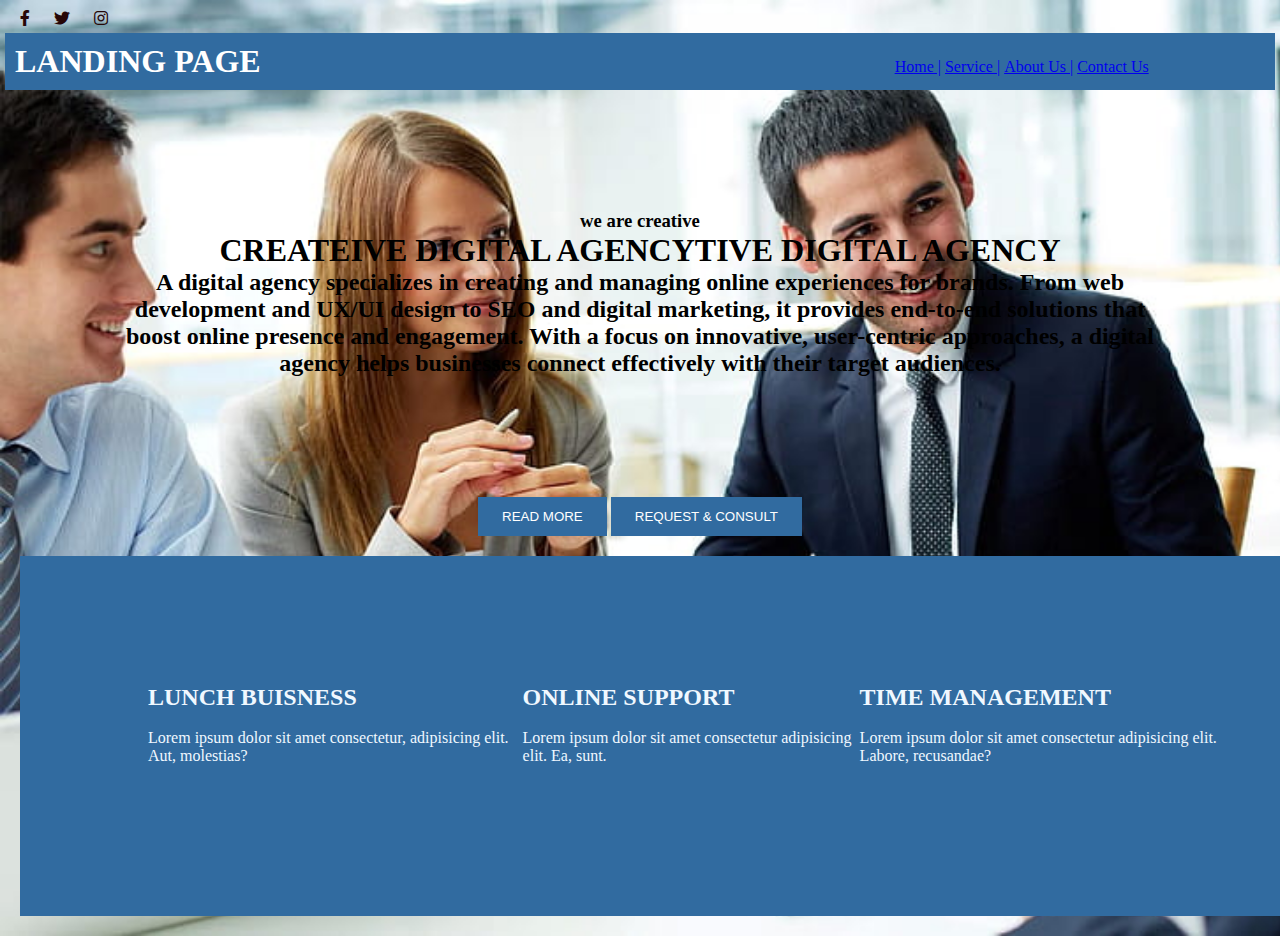
<file: webpage/index.html>
<!DOCTYPE html>
<html lang="en">
<head>
    <meta charset="UTF-8">
    <meta name="viewport" content="width=device-width, initial-scale=1.0">
    <title>web page</title>
    <link rel="stylesheet" href="style.css">
    <link rel="stylesheet" href="https://cdnjs.cloudflare.com/ajax/libs/font-awesome/5.15.2/css/all.min.css" />
    <div class="media-icons">
        <a href="#"><i class="fab fa-facebook-f"></i></a>
        <a href="#"><i class="fab fa-twitter"></i></a>
        <a href="#"><i class="fab fa-instagram"></i></a>
      </div>
      <link rel="stylesheet" href="https://cdnjs.cloudflare.com/ajax/libs/font-awesome/6.6.0/css/all.min.css" integrity="sha512-Kc323vGBEqzTmouAECnVceyQqyqdsSiqLQISBL29aUW4U/M7pSPA/gEUZQqv1cwx4OnYxTxve5UMg5GT6L4JJg==" crossorigin="anonymous" referrerpolicy="no-referrer" />
</head>
    <div class="heading">
        <nav>
            <h1>LANDING PAGE</h1>
            <ul>
              <li><a href="index.html"> Home |</a></li>
              <li> <a href="service.html">Service |</a></li>
              <li><a href="about.html"> About Us |</a></li>
              <li><a href="contact.html">Contact Us </a></li>
            </ul>
        </nav>
        <body>
        <div class="add img">
        <div class="text">
            <h3>we are creative</h3>
            <h1>CREATEIVE DIGITAL AGENCYTIVE DIGITAL AGENCY</h1>
            <h2>A digital agency specializes in creating and managing online experiences for brands. From web development and UX/UI design to SEO and digital marketing, it provides end-to-end solutions that boost online presence and engagement. With a focus on innovative, user-centric approaches, a digital agency helps businesses connect effectively with their target audiences.</h2>
        </div>
        </div>
        <center>
        <div class="btn">
        <button>READ MORE</button>
        <button>REQUEST & CONSULT</button>
        </div>
        </center>
        <footer>
            <div class="container">
                <div class="footer-content">
                    <h2>LUNCH BUISNESS</h2>
                    <br>
                    <P>Lorem ipsum dolor sit amet consectetur, adipisicing elit. Aut, molestias?</P>
                    <i class="fa-solid fa-rocket"></i>
                </div>
                <div class="footer-content">
                    <h2>ONLINE SUPPORT</h2>
                    <br>
                    <p>Lorem ipsum dolor sit amet consectetur adipisicing elit. Ea, sunt.</p>
                    <i class="fa-solid fa-earth-americas"></i>
                </div>
                <div class="footer-content">
                    <h2>TIME MANAGEMENT</h2>
                    <br>
                    <P>Lorem ipsum dolor sit amet consectetur adipisicing elit. Labore, recusandae?</P>  
                    <i class="fa-solid fa-bell"></i>
                </div>
            </div>
        </footer>
        
    </div>
    
</body>
</html>
</file>
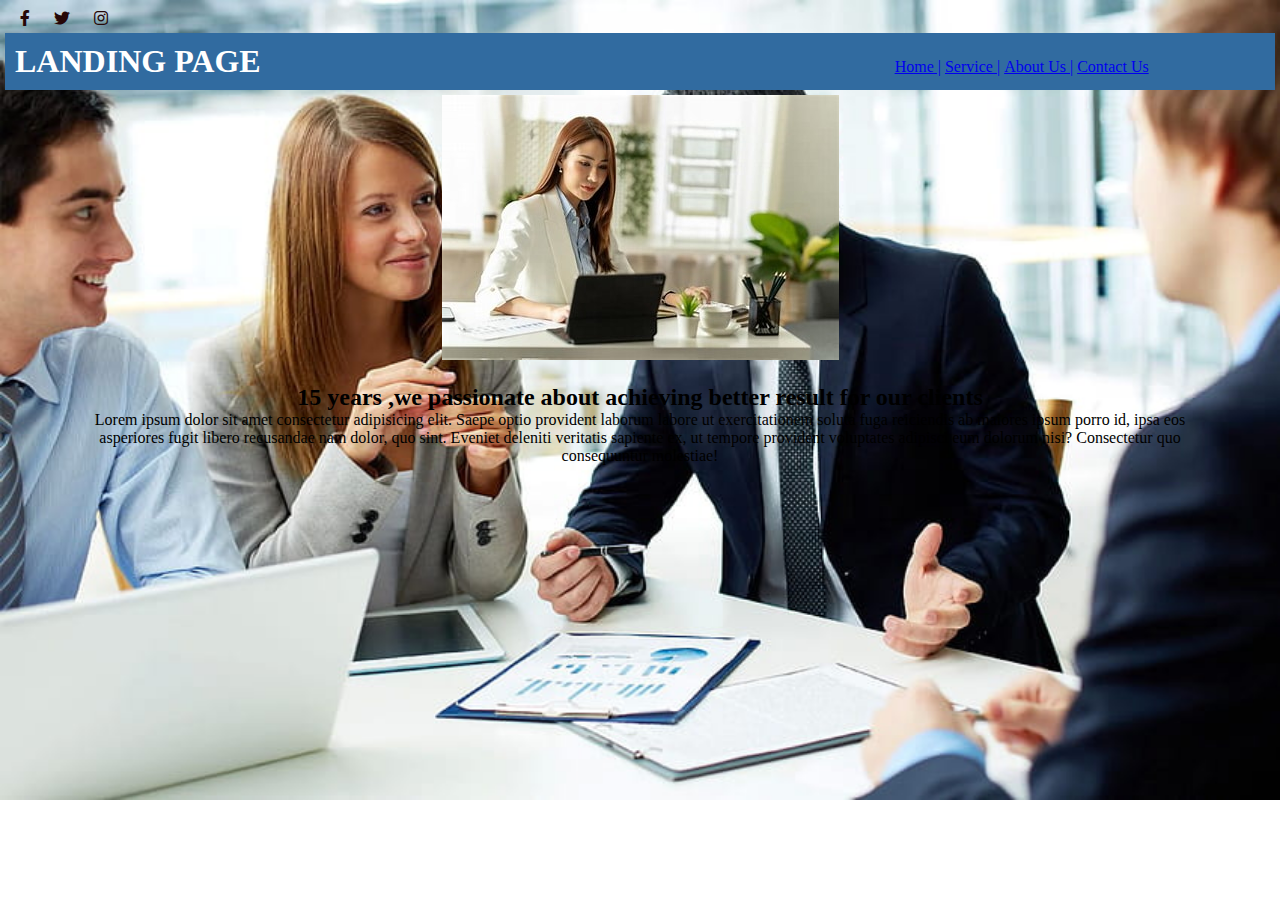
<file: webpage/about.html>
<!DOCTYPE html>
<html lang="en">
<head>
    <meta charset="UTF-8">
    <meta name="viewport" content="width=device-width, initial-scale=1.0">
    <title>web page</title>
    <link rel="stylesheet" href="style.css">
    <link rel="stylesheet" href="https://cdnjs.cloudflare.com/ajax/libs/font-awesome/5.15.2/css/all.min.css" />
    <div class="media-icons">
        <a href="#"><i class="fab fa-facebook-f"></i></a>
        <a href="#"><i class="fab fa-twitter"></i></a>
        <a href="#"><i class="fab fa-instagram"></i></a>
      </div>
      <link rel="stylesheet" href="https://cdnjs.cloudflare.com/ajax/libs/font-awesome/6.6.0/css/all.min.css" integrity="sha512-Kc323vGBEqzTmouAECnVceyQqyqdsSiqLQISBL29aUW4U/M7pSPA/gEUZQqv1cwx4OnYxTxve5UMg5GT6L4JJg==" crossorigin="anonymous" referrerpolicy="no-referrer" />
   </head> 
<body>
    <div class="heading">
        <nav>
            <h1>LANDING PAGE</h1>
            <ul>
              <li><a href="index.html"> Home |</a></li>
              <li> <a href="service.html">Service |</a></li>
              <li><a href="aboutus.html"> About Us |</a></li>
              <li><a href="contactus.html">Contact Us </a></li>
            </ul>
</nav>
</div>
<center><div class="containerr">
  <section class="about">
  <div class="about-image">
  <img src="images/office girl.jpg">
  </div>
  <div class="about-content">
  <h2>15 years ,we passionate about achieving better result for our clients</h2>
  <p>Lorem ipsum dolor sit amet consectetur adipisicing elit. Saepe optio provident laborum labore ut exercitationem soluta fuga reiciendis ab maiores ipsum porro id, ipsa eos asperiores fugit libero recusandae nam dolor, quo sint. Eveniet deleniti veritatis sapiente ex, ut tempore provident voluptates adipisci eum dolorum nisi? Consectetur quo consequuntur molestiae!</p>
  </div>
  </section>
  </div>
   </center>
</body>
</html>
</file>
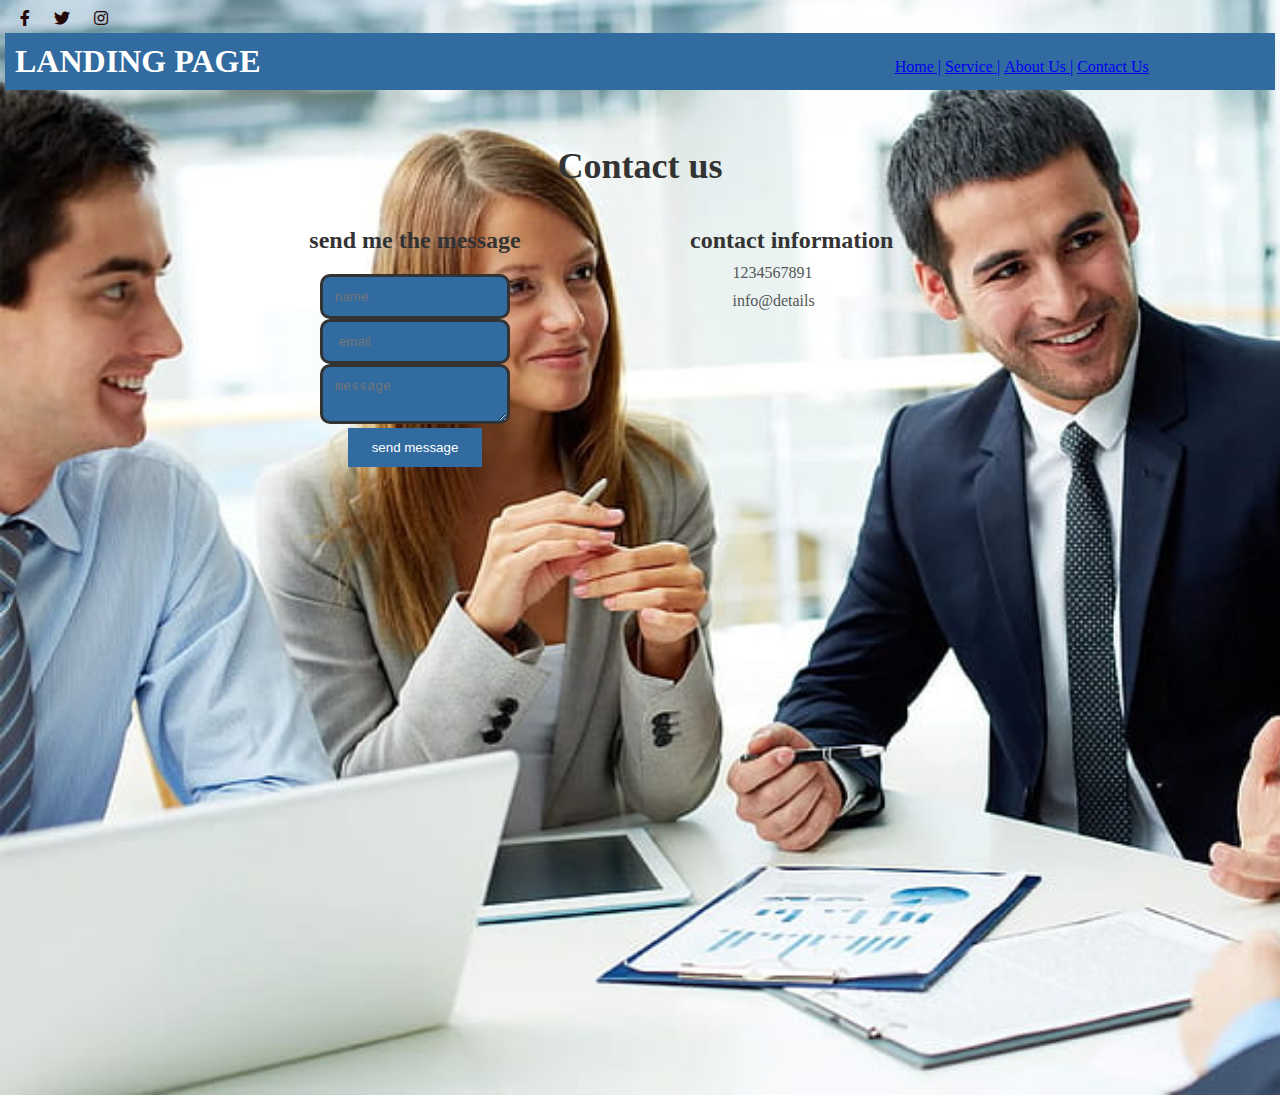
<file: webpage/contact.html>
<!DOCTYPE html>
<html lang="en">
<head>
    <meta charset="UTF-8">
    <meta name="viewport" content="width=device-width, initial-scale=1.0">
    <title>web page</title>
    <link rel="stylesheet" href="style.css">
    <link rel="stylesheet" href="https://cdnjs.cloudflare.com/ajax/libs/font-awesome/5.15.2/css/all.min.css" />
    <div class="media-icons">
        <a href="#"><i class="fab fa-facebook-f"></i></a>
        <a href="#"><i class="fab fa-twitter"></i></a>
        <a href="#"><i class="fab fa-instagram"></i></a>
      </div>
      <link rel="stylesheet" href="https://cdnjs.cloudflare.com/ajax/libs/font-awesome/6.6.0/css/all.min.css" integrity="sha512-Kc323vGBEqzTmouAECnVceyQqyqdsSiqLQISBL29aUW4U/M7pSPA/gEUZQqv1cwx4OnYxTxve5UMg5GT6L4JJg==" crossorigin="anonymous" referrerpolicy="no-referrer" />
    
<body>
    <div class="heading">
        <nav>
            <h1>LANDING PAGE</h1>
            <ul>
              <li><a href="index.html"> Home |</a></li>
              <li> <a href="service.html">Service |</a></li>
              <li><a href="about.html"> About Us |</a></li>
              <li><a href="contact.html">Contact Us </a></li>
            </ul>
</nav>
</div>
<section class="contact">
    <div class="use">
        <h2>Contact us </h2>
        <div class="contact-wrapper">
            <div class="contact-form">
                <h3>send me the message</h3>
                <form>
                    <div class="form-group">
                        <input type="text" name="name" placeholder="name">
                    </div>
                    <div class="form-group">
                        <input type="email" name="email" placeholder=" email">
                    </div>
                    <div class="form-group">
                        <textarea name="message" placeholder="message"></textarea>
                    </div>
                    <button type="submit">send message</button>
                </form>
            </div>
            <div class="contact-info">
                <h3>contact information</h3>
                <p><i class="fa-solid fa-phone"></i>1234567891</p>
                <p><i class="fa-solid fa-envelope"></i>info@details</p>
            </div>
        </div>
    </div>
    
</section>
</file>
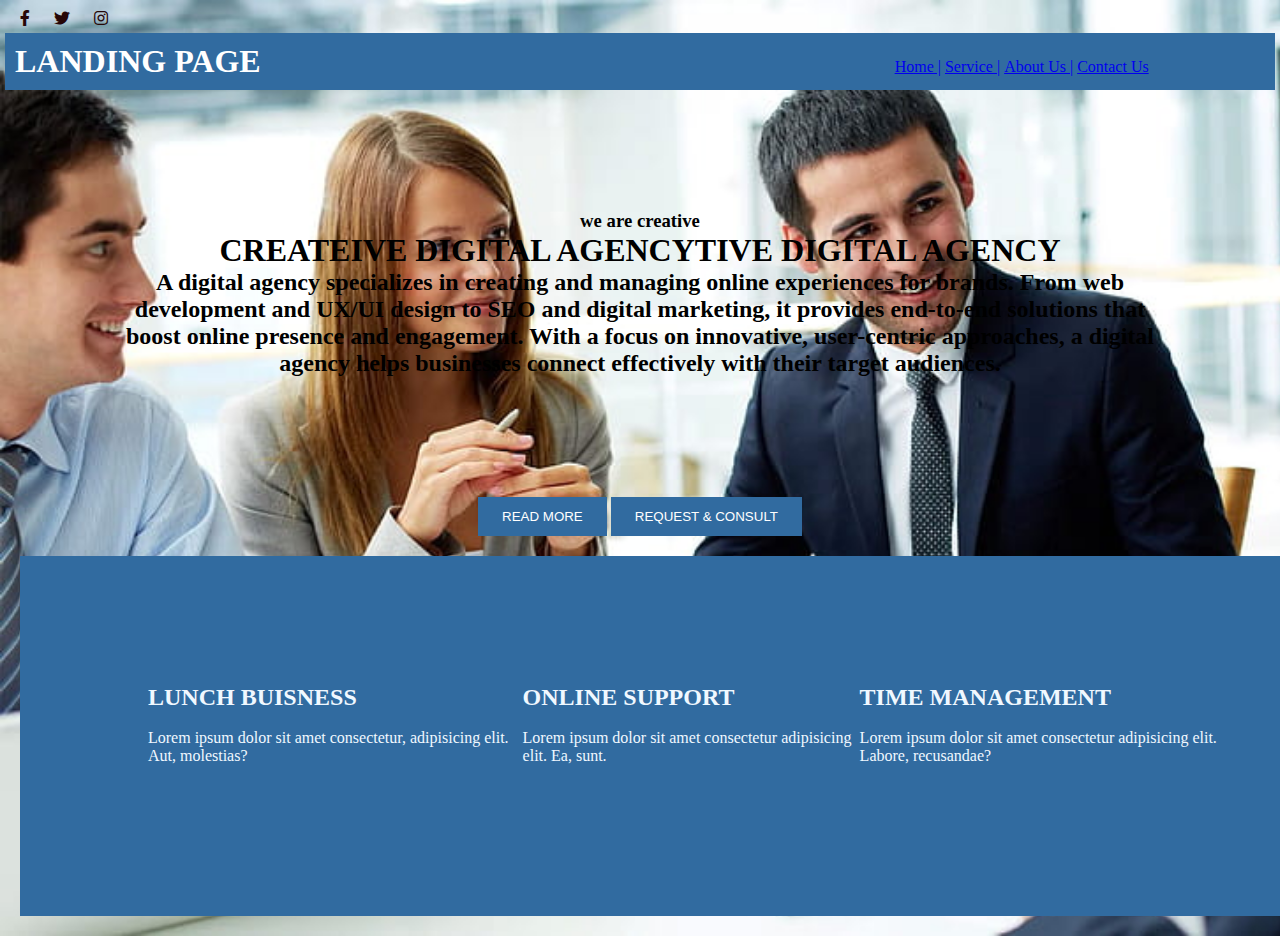
<file: webpage/footer.html>
<!DOCTYPE html>
<html lang="en">
<head>
    <meta charset="UTF-8">
    <meta name="viewport" content="width=device-width, initial-scale=1.0">
    <title>web page</title>
    <link rel="stylesheet" href="style.css">
    <link rel="stylesheet" href="https://cdnjs.cloudflare.com/ajax/libs/font-awesome/5.15.2/css/all.min.css" />
    <div class="media-icons">
        <a href="#"><i class="fab fa-facebook-f"></i></a>
        <a href="#"><i class="fab fa-twitter"></i></a>
        <a href="#"><i class="fab fa-instagram"></i></a>
      </div>
      <link rel="stylesheet" href="https://cdnjs.cloudflare.com/ajax/libs/font-awesome/6.6.0/css/all.min.css" integrity="sha512-Kc323vGBEqzTmouAECnVceyQqyqdsSiqLQISBL29aUW4U/M7pSPA/gEUZQqv1cwx4OnYxTxve5UMg5GT6L4JJg==" crossorigin="anonymous" referrerpolicy="no-referrer" />
</head>
    <div class="heading">
        <nav>
            <h1>LANDING PAGE</h1>
            <ul>
              <li><a href="index.html"> Home |</a></li>
              <li> <a href="service.html">Service |</a></li>
              <li><a href="aboutus.html"> About Us |</a></li>
              <li><a href="contactus.html">Contact Us </a></li>
            </ul>
        </nav>
        <body>
        <div class="add img">
        <div class="text">
            <h3>we are creative</h3>
            <h1>CREATEIVE DIGITAL AGENCYTIVE DIGITAL AGENCY</h1>
            <h2>A digital agency specializes in creating and managing online experiences for brands. From web development and UX/UI design to SEO and digital marketing, it provides end-to-end solutions that boost online presence and engagement. With a focus on innovative, user-centric approaches, a digital agency helps businesses connect effectively with their target audiences.</h2>
        </div>
        </div>
        <center>
        <div class="btn">
        <button>READ MORE</button>
        <button>REQUEST & CONSULT</button>
        </div>
        </center>
        <footer>
            <div class="container">
                <div class="footer-content">
                    <h2>LUNCH BUISNESS</h2>
                    <br>
                    <P>Lorem ipsum dolor sit amet consectetur, adipisicing elit. Aut, molestias?</P>
                    <i class="fa-solid fa-rocket"></i>
                </div>
                <div class="footer-content">
                    <h2>ONLINE SUPPORT</h2>
                    <br>
                    <p>Lorem ipsum dolor sit amet consectetur adipisicing elit. Ea, sunt.</p>
                    <i class="fa-solid fa-earth-americas"></i>
                </div>
                <div class="footer-content">
                    <h2>TIME MANAGEMENT</h2>
                    <br>
                    <P>Lorem ipsum dolor sit amet consectetur adipisicing elit. Labore, recusandae?</P>  
                    <i class="fa-solid fa-bell"></i>
                </div>
            </div>
        </footer>
        
    </div>
    
</body>
</html>
</file>
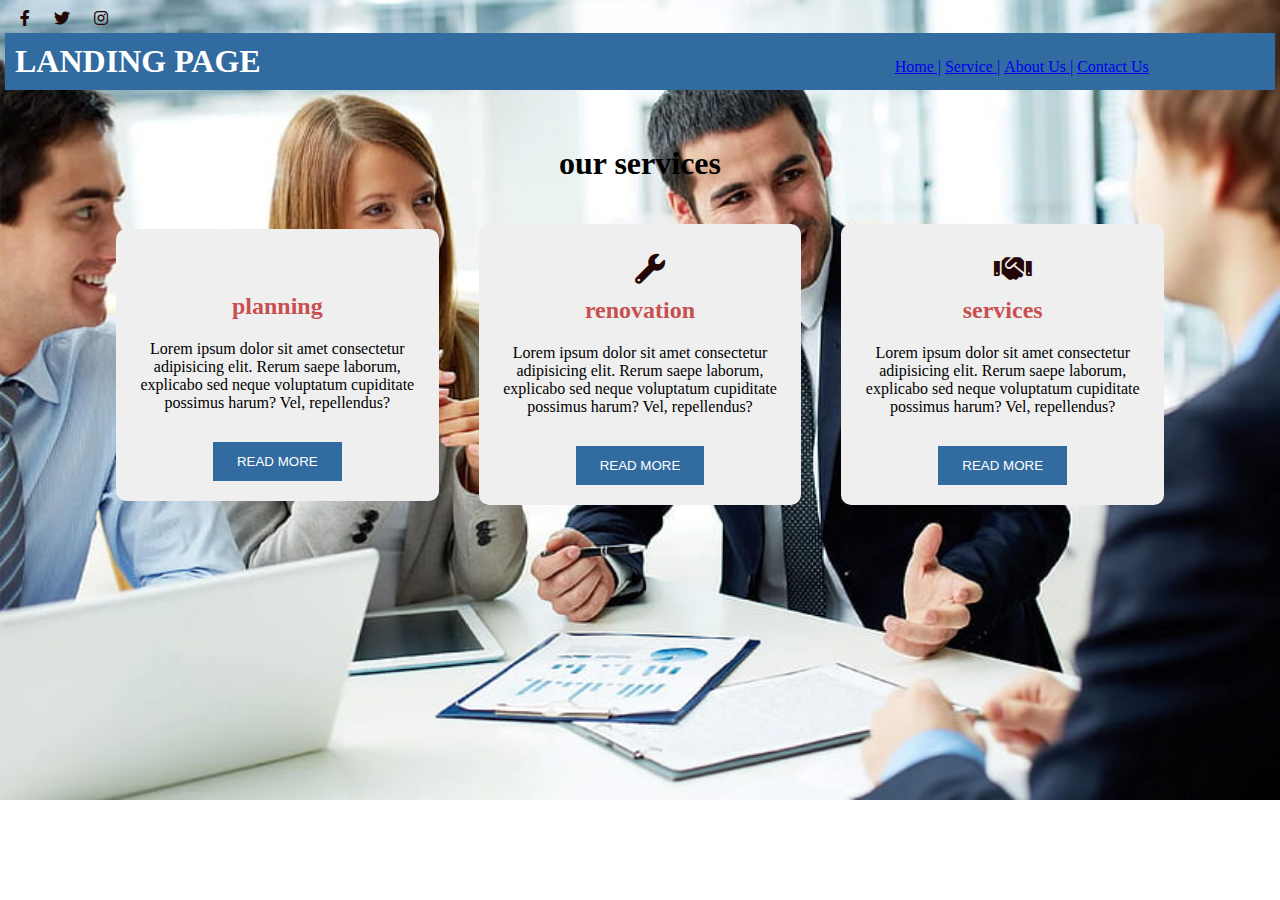
<file: webpage/service.html>
<!DOCTYPE html>
<html lang="en">
<head>
    <meta charset="UTF-8">
    <meta name="viewport" content="width=device-width, initial-scale=1.0">
    <title>web page</title>
    <link rel="stylesheet" href="style.css">
    <link rel="stylesheet" href="https://cdnjs.cloudflare.com/ajax/libs/font-awesome/5.15.2/css/all.min.css" />
    <div class="media-icons">
        <a href="#"><i class="fab fa-facebook-f"></i></a>
        <a href="#"><i class="fab fa-twitter"></i></a>
        <a href="#"><i class="fab fa-instagram"></i></a>
      </div>
      <link rel="stylesheet" href="https://cdnjs.cloudflare.com/ajax/libs/font-awesome/6.6.0/css/all.min.css" integrity="sha512-Kc323vGBEqzTmouAECnVceyQqyqdsSiqLQISBL29aUW4U/M7pSPA/gEUZQqv1cwx4OnYxTxve5UMg5GT6L4JJg==" crossorigin="anonymous" referrerpolicy="no-referrer" />
</head>
    <div class="heading">
        <nav>
            <h1>LANDING PAGE</h1>
            <ul>
              <li><a href="index.html"> Home |</a></li>
              <li> <a href="service.html">Service |</a></li>
              <li><a href="about.html"> About Us |</a></li>
              <li><a href="contact.html">Contact Us </a></li>
            </ul>
        </nav>
        <body>
            <div class="section">
                <div class="title">
                   <center> <h1>our services</h1></center>
                </div>
              <div class="services">
                <div class="card">
                    <div class="icon">
                        <i class="fa-solid fa-calendar-days"></i>
                    </div>
                    <h2>planning</h2>
                    <p>Lorem ipsum dolor sit amet consectetur adipisicing elit. Rerum saepe laborum, explicabo sed neque voluptatum cupiditate possimus harum? Vel, repellendus?</p>
                <button>READ MORE</button>
                </div>
                <div class="card">
                    <div class="icon">
                        <i class="fas fa-wrench"></i>
                    </div>
                    <h2>renovation</h2>
                    <p>Lorem ipsum dolor sit amet consectetur adipisicing elit. Rerum saepe laborum, explicabo sed neque voluptatum cupiditate possimus harum? Vel, repellendus?</p>
                <button>READ MORE</button>
                </div>
                <div class="card">
                    <div class="icon">
                        <i class="fas fa-handshake"></i>
                    </div>
                    <h2>services</h2>
                    <p>Lorem ipsum dolor sit amet consectetur adipisicing elit. Rerum saepe laborum, explicabo sed neque voluptatum cupiditate possimus harum? Vel, repellendus?</p>
                <button>READ MORE</button>
                </div>

              </div>
            </div>
        </body>
</file>
<file: webpage/style.css>
*{
    padding: 0%;
    margin: 0%;
}
body{
    background-image: url(images/buisness..jpg);
    background-size: cover;
    background-repeat: no-repeat;
    
}
nav{
    background-color: rgb(49, 107, 160);
    color:white;
    padding: 10px;
    margin: 5px;
}
li,ul,h1{
    display: inline;
    
}
ul{
    margin-left: 630px;
}

li:hover{
    color: white;
}
.text{
    margin: 20px;
    text-align: center;
    padding: 100px; 
}
i{
    color: rgb(38, 7, 7);
    padding-left: 10px;
    margin-left: 10px;
    margin-top: 10px;
}
/*button */
button{
    display: inline-block;
    padding: 12px 24px;
    background-color: rgb(49, 107, 160);
    color: #fff;
    border: none;
    cursor: pointer;
    transition: 0.3s easy;
}
button:hover{
    color: black;
}
/* footer page*/
.container{
    padding: 10%;
    width: 1110px;
    margin: 20px;
    display: flex;
    justify-content: center;
    color: aliceblue;
    background-color: rgb(49, 107, 160);
}
/*font */
.fa-rocket{
    font-size: 20px;
}
.fa-earth-americas{
    font-size: 20px;
}
.fa-bell{
    font-size: 20px;
}
/* about page*/
.about-content{
    padding: 20px;
    margin-left: 70px;
    margin-right: 70px;
}


.contact{
    min-height: 100vh;
    padding: 50px;
    text-align:center;
}
.use{
    max-width: 800px;
    margin: auto;
}
.use h2{
    font-size: 36px;
    margin-bottom: 40px;
    color: #333;
}
.contact-wrapper{
    display: grid;
    grid-template-columns: repeat(2,1fr);
    grid-gap: 100px;
}
.contact-form{
    text-align: center;
}
.contact-form h3{
    font-size: 24px;
    margin-bottom: 20px;
    color: #333;
}
input,textarea{
    width: 160px;
    padding: 12px;
    border-radius: 10px;
    border: solid;
    background-color:rgb(49, 107, 160);
    color: #333;
}
input:focus,
textarea:focus{
    outline: none;
}

button{
    display: inline-block;
    padding: 12px 24px;
    background-color: rgb(49, 107, 160);
    color: #fff;
    border: none;
    cursor: pointer;
    
}
button:hover{
    color: black;
}
.contact-info{
    text-align: left;
}
.contact-info h3{
    font-size: 24px;
    margin-bottom: 10px;
    color: #333;
}
.contact-info p{
    margin-bottom: 10px;
    color: #555;
}
.contact-info i{
    color:#0c0c0c ;
    margin-right: 10px;
}
/* servic*/
.title{
    text-align: center;
    padding-top:50px;
}
.title{
    height: 4px;
    width: 230px;
    display: block;
    margin: auto;
}
.services{
    width: 85%;
    display: flex;
    justify-content: space-between;
    align-items: center;
    margin:75px auto;
    text-align: center;
}
.card{
    width: 100%;
    display: flex;
    justify-content: space-between;
    align-items: center;
    flex-direction: column;
    margin: auto;
    text-align: center;
    margin: 0px 20px;
    padding: 20px 20px;
    background-color: #efefef;
    border-radius: 10px;
    cursor: pointer;
}
.card .icon{
    font-size: 30px;
    margin-bottom: 10px;
}
.card h2{
    color:#c94f4f;
    margin-bottom: 20px;
}
.card p{
    margin-bottom: 30px;
}
</file>
